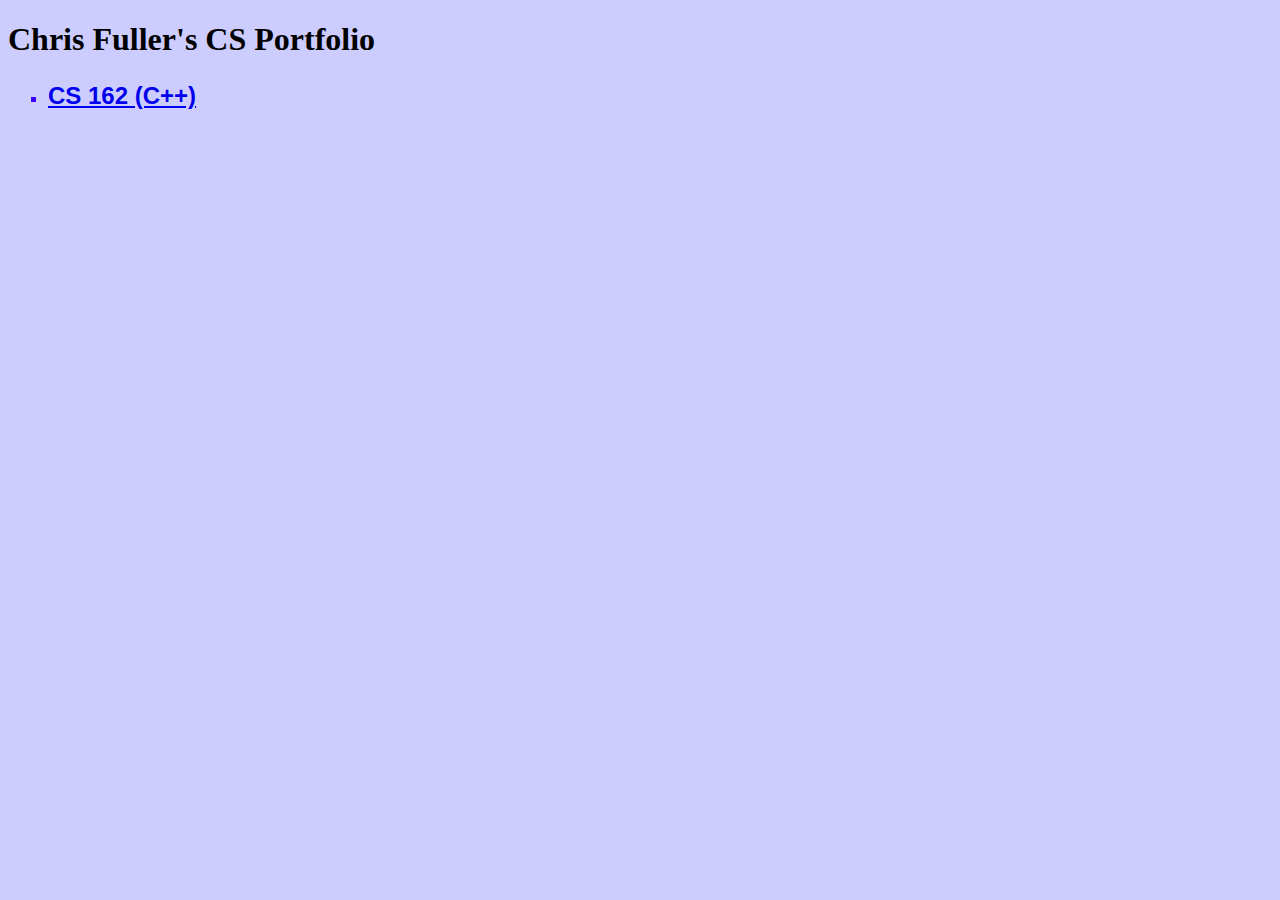
<file: index.html>
<!DOCTYPE html>
<html>
  <head>
    <meta http-equiv="content-type" content="text/html;
      charset=windows-1252">
    <title>ChrisBFuller</title>
    <link rel="stylesheet" type="text/css" href="styles/topStyles.css">
  </head>
  <body link="#0000EE" vlink="#551A8B" text="#000000" bgcolor="#ccccff"
    alink="#EE0000">
    <h1><font>Chris Fuller's CS Portfolio</font></h1>
    <ul style="line-height: 200%" type="square">
      <font size="+2"> </font>
      <li><font face="Arial" size="+2"><a href="CS_162/index.html">CS
            162 (C++)</a></font></li>
	    <font size="+2"> </font>
    </ul>
  </body>
</html>
</file>
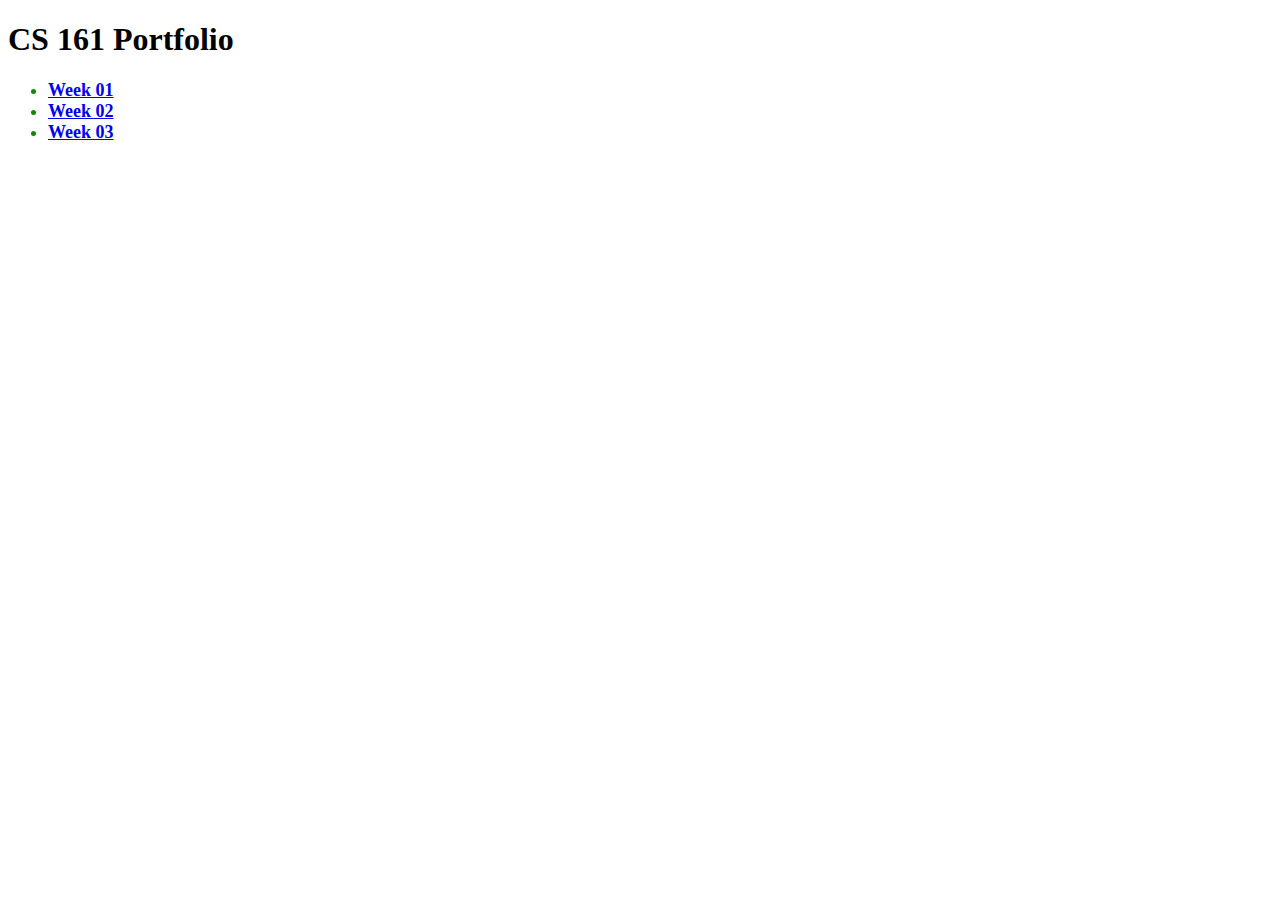
<file: CS_161/index.html>
<!DOCTYPE html>
<html>
<title>CS 161 Portfolio</title>
<head>
    <link rel="stylesheet" type="text/css" href="styles/styles.css">    
</head>
<body>

<h1>CS 161 Portfolio</h1>
<ul>
    <li><a href="weeks/week01.html">Week 01</a></li>    
    <li><a href="weeks/week02.html">Week 02</a></li>
    <li><a href="weeks/week03.html">Week 03</a></li>
</ul>

</body>
</html>
</file>
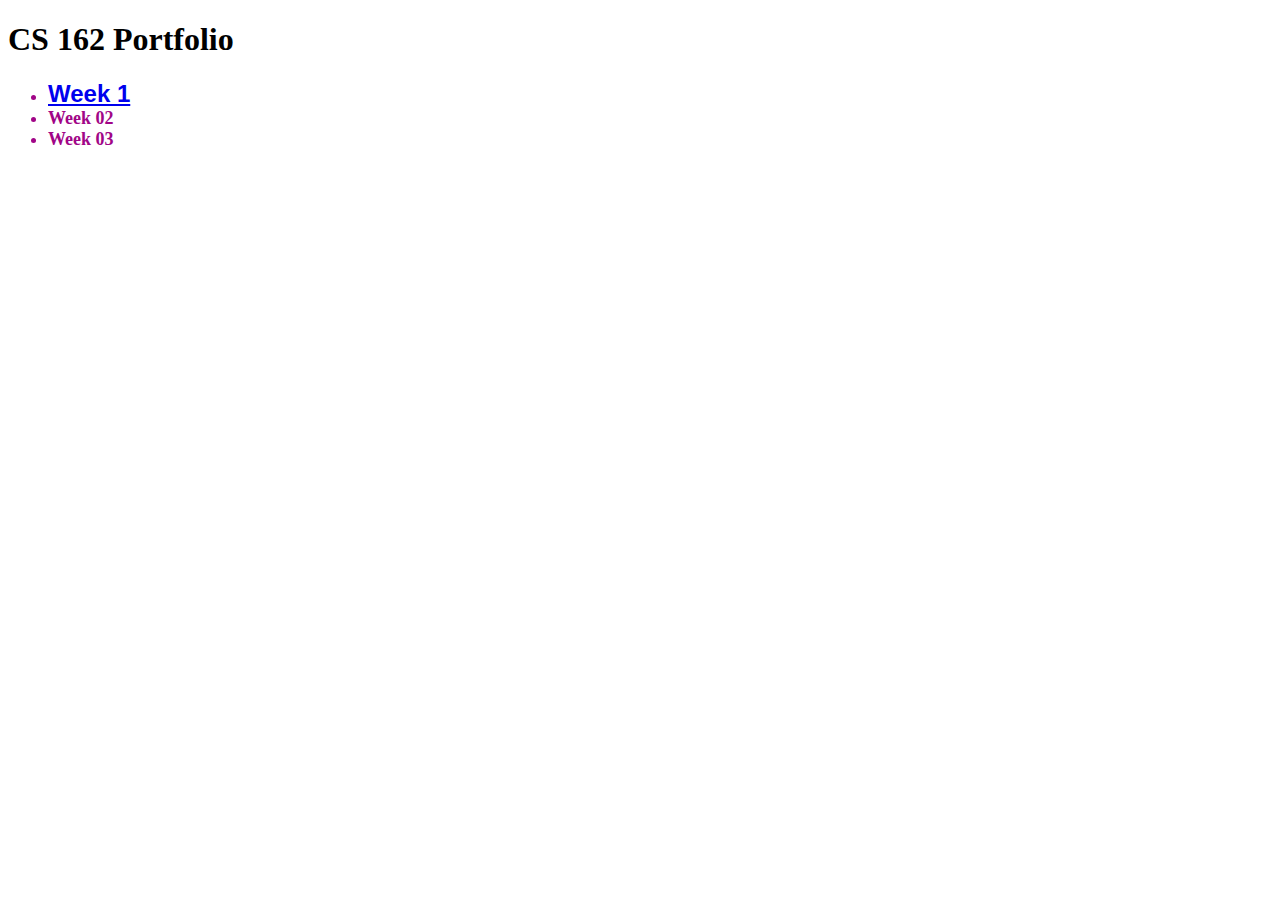
<file: CS_162/index.html>
<!DOCTYPE html>
<html>
<title>CS 162 Portfolio</title>
<head>
    <link rel="stylesheet" type="text/css" href="styles/styles.css">    
</head>
<body>

<h1>CS 162 Portfolio</h1>
<ul>
    <li><font face="Arial" size="+2"><a href="weeks/week001.html">Week 1</a></font></li>
	<li>Week 02</li>
    <li>Week 03</li>
</ul>

</body>
</html>
</file>
<file: styles/topStyles.css>
li {
    font-size: 18px;
    color: rgb(55, 0, 255);
    font-weight: bold;
}
</file>
<file: CS_161/styles/styles.css>
li {
    font-size: 18px;
    color: rgb(15, 136, 4);
    font-weight: bold;
}
</file>
<file: CS_162/styles/styles.css>
li {
    font-size: 18px;
    color: rgb(161, 5, 135);
    font-weight: bold;
}
</file>
